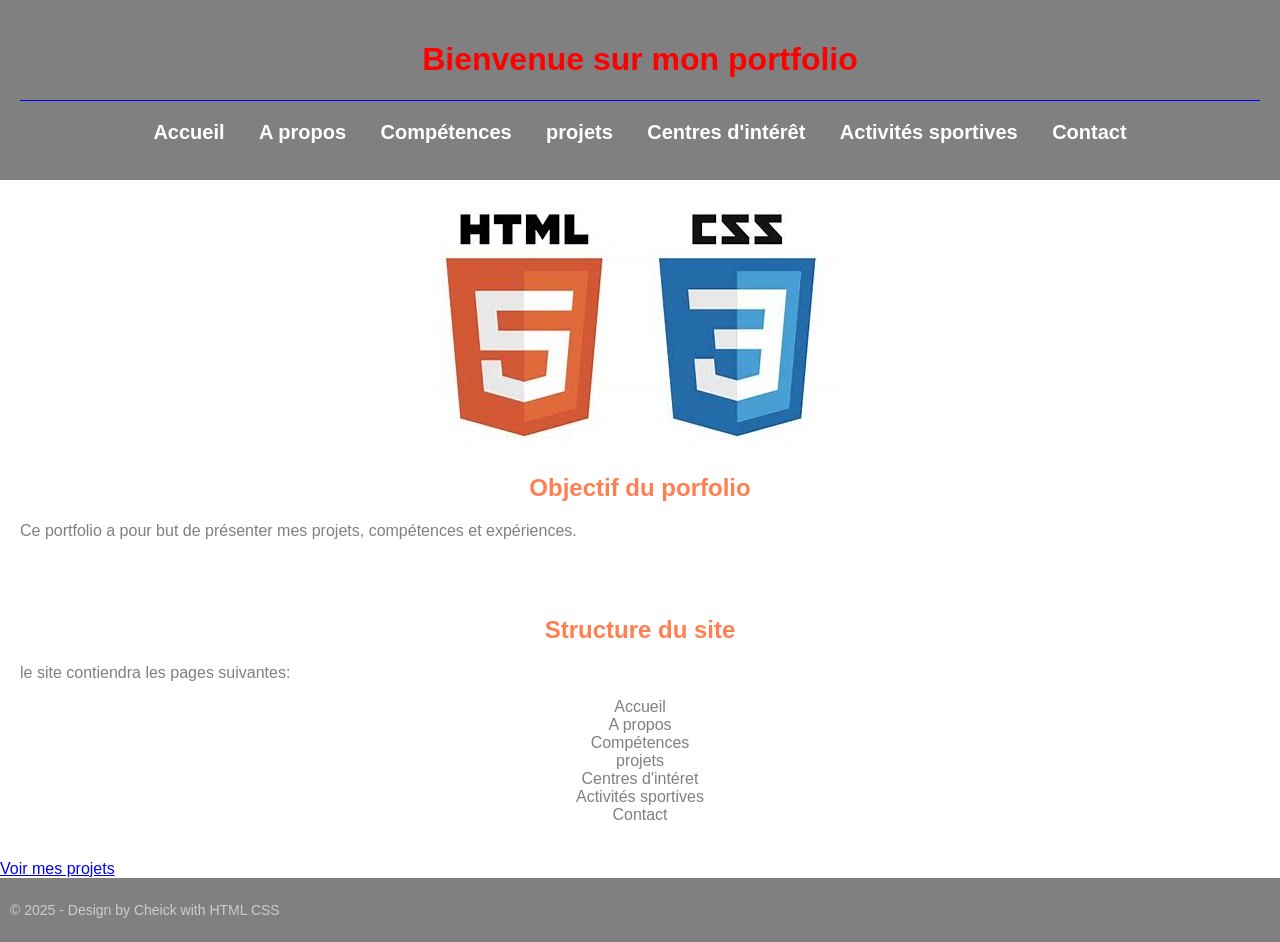
<file: index.html>
<!DOCTYPE html>
<html lang="français">
<head>
    <meta charset="UTF-8">
    <meta http-equiv="X-UA-Compatible" content="IE=edge">
    <meta name="viewport" content="width=device-width, initial-scale=1.0">
    <title>Acceuil- Mon portfolio</title>
    <link rel="stylesheet" href="style.css">
</head>
<body>
    <header>
        <h1>Bienvenue sur mon portfolio</h1>
        <hr>
        <nav>
            <ul>
                <li> <a href="index.html">Accueil</a></li>
                <li> <a href="about.html">A propos</a></li>
                <li> <a href="compétences.html">Compétences</a></li>
                <li> <a href="projects.html">projets</a></li>
                <li> <a href="interests.html">Centres d'intérêt</a></li>
                <li> <a href="sports.html">Activités sportives</a></li>
                <li> <a href="contact.html">Contact</a></li>
            </ul>
        </nav>
    </header>
    <section>
        <img src="image2/html et css.jpeg" alt="">
        <h2>Objectif du porfolio</h2>
        <p>Ce portfolio a pour but de présenter mes projets, compétences et expériences.</p>
        </section>
        <section>
            <h2>Structure du site </h2>
            <p>le site contiendra les pages suivantes:</p>
            <nav>
                <ul>
                    <li>Accueil</li> <br>
                    <li>A propos</li> <br>
                    <li>Compétences</li> <br>
                    <li>projets</li> <br>
                    <li>Centres d'intéret</li> <br>
                    <li>Activités sportives</li> <br>
                    <li>Contact</li>
                </ul>
            </nav>
        </section>
        <a href="projects.html">Voir mes projets</a>
    <footer>
        <p>&copy; 2025 - Design by Cheick with HTML CSS</p
    </footer>
</body>
</html>
</file>
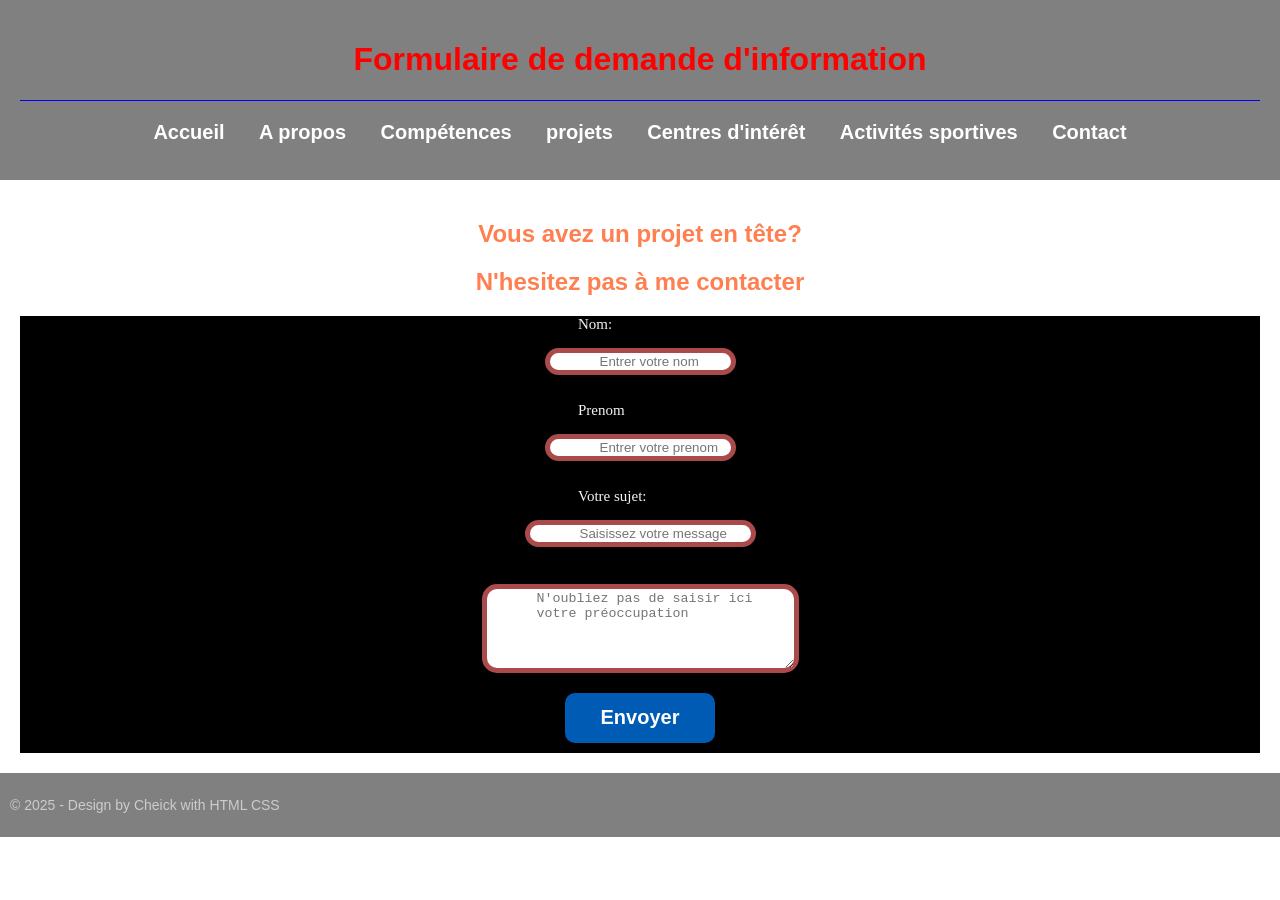
<file: contact.html>
<!DOCTYPE html>
<html lang="français">
<head>
    <meta charset="UTF-8">
    <meta http-equiv="X-UA-Compatible" content="IE=edge">
    <meta name="viewport" content="width=device-width, initial-scale=1.0">
    <title>Formulaire de demande d'information</title>
    <link rel="stylesheet" href="style.css">
</head>
<body>
    <header>
        <h1>Formulaire de demande d'information</h1>
        <hr>
        <nav>
            <ul>
                <li> <a href="index.html">Accueil</a></li>
                <li> <a href="about.html">A propos</a></li>
                <li> <a href="compétences.html">Compétences</a></li>
                <li> <a href="projects.html">projets</a></li>
                <li> <a href="interests.html">Centres d'intérêt</a></li>
                <li> <a href="sports.html">Activités sportives</a></li>
                <li> <a href="contact.html">Contact</a></li>
            </ul>
        </nav>
    </header>
    <section>
        <h2>Vous avez un projet en tête?</h2>
        <h2>N'hesitez pas à me contacter</h2>
        <form action="mon fichier.php" method="post" >
            <label for="">Nom:</label >
            <input size="15" maxlength="50" type="text"id="ID" placeholder="Entrer votre nom" required>  
            <br>
            <label for="">Prenom</label>
            <input size="15" maxlength="34" type="text"id="ID" placeholder="Entrer votre prenom" required>
            <br>
            <label for="">Votre sujet:</label>
            <input maxlength="300" type="text" placeholder="Saisissez votre message" required>
            <br>
            <textarea name="" id="" cols="30" rows="5" placeholder="N'oubliez pas de saisir ici votre préoccupation" required ></textarea> 
        <button type="submit" >Envoyer</button>
        </form>
     </section>
    <footer>
        <p>&copy; 2025 - Design by Cheick with HTML CSS</p
    </footer>
</body>
</html>
</file>
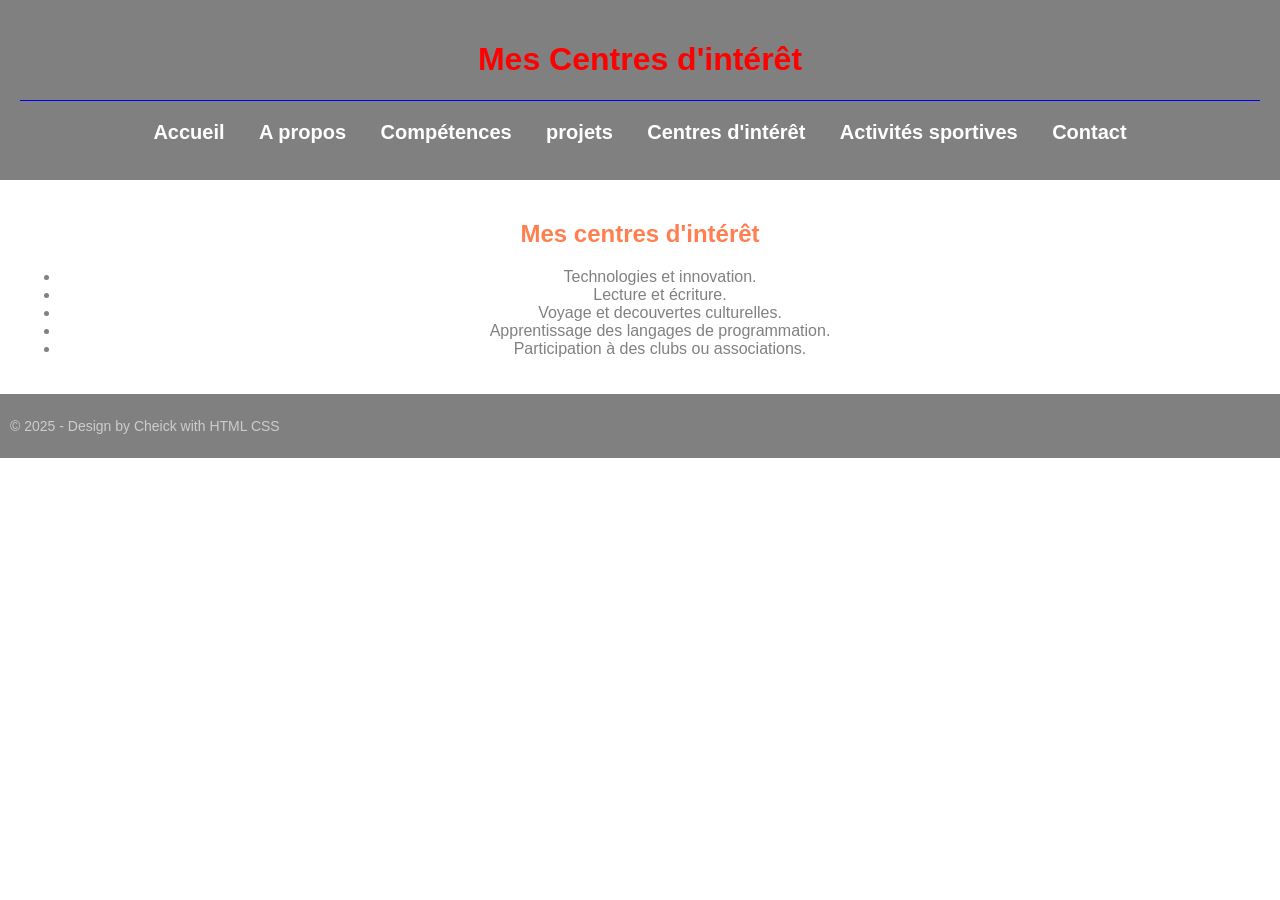
<file: interests.html>
<!DOCTYPE html>
<html lang="français">
<head>
    <meta charset="UTF-8">
    <meta http-equiv="X-UA-Compatible" content="IE=edge">
    <meta name="viewport" content="width=device-width, initial-scale=1.0">
    <title>centres d'intérêtt</title>
    <link rel="stylesheet" href="style.css">
</head>
<body>
    <header>
        <h1>Mes Centres d'intérêt</h1>
        <hr>
        <nav>
            <ul>
                <li> <a href="index.html">Accueil</a></li>
                <li> <a href="about.html">A propos</a></li>
                <li> <a href="compétences.html">Compétences</a></li>
                <li> <a href="projects.html">projets</a></li>
                <li> <a href="interests.html">Centres d'intérêt</a></li>
                <li> <a href="sports.html">Activités sportives</a></li>
                <li> <a href="contact.html">Contact</a></li>
            </ul>
        </nav>
    </header>
    <section>
        <h2>Mes centres d'intérêt</h2>
        <ul>
            <li>Technologies et innovation.</li>
            <li>Lecture et écriture.</li>
            <li>Voyage et decouvertes culturelles.</li>
            <li>Apprentissage des langages de programmation.</li>
            <li>Participation à des clubs ou associations.</li>
        </ul>
    </section>
    <footer>
        <p>&copy; 2025 - Design by Cheick with HTML CSS</p>
    </footer>
</body>
</html>
</file>
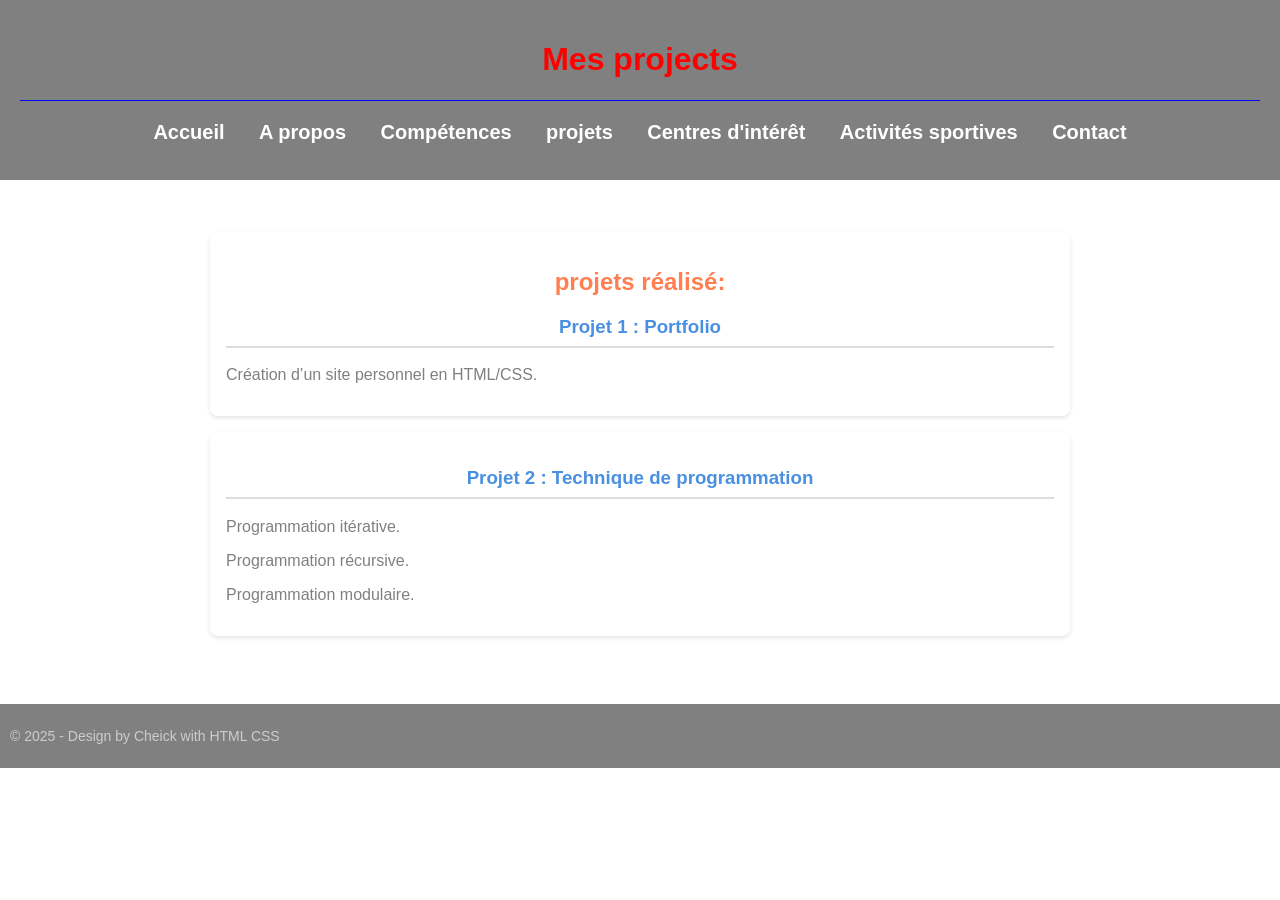
<file: projects.html>
<!DOCTYPE html>
<html lang="français">
<head>
    <meta charset="UTF-8">
    <meta http-equiv="X-UA-Compatible" content="IE=edge">
    <meta name="viewport" content="width=device-width, initial-scale=1.0">
    <title>projects</title>
    <link rel="stylesheet" href="style.css">
</head>
<body>
    <header>
        <h1>Mes projects</h1>
        <hr>
        <nav>
            <ul>
                <li> <a href="index.html">Accueil</a></li>
                <li> <a href="about.html">A propos</a></li>
                <li> <a href="compétences.html">Compétences</a></li>
                <li> <a href="projects.html">projets</a></li>
                <li> <a href="interests.html">Centres d'intérêt</a></li>
                <li> <a href="sports.html">Activités sportives</a></li>
                <li> <a href="contact.html">Contact</a></li>
            </ul>
        </nav>
    </header>
    <main>
        <section>
          <article>
            <h2>projets réalisé:</h2>
            <h3>Projet 1 : Portfolio</h3>
            <p>Création d’un site personnel en HTML/CSS.</p>
          </article>
    
          <article>
            <h3>Projet 2 : Technique de programmation </h3>
            <p>Programmation itérative.</p>
            <p>Programmation récursive.</p>
            <p>Programmation modulaire. </p>
          </article>
        </section>
      </main>
    <footer>
      <p>&copy; 2025 - Design by Cheick with HTML CSS</p/p>
    </footer>
</body>
</html>
</file>
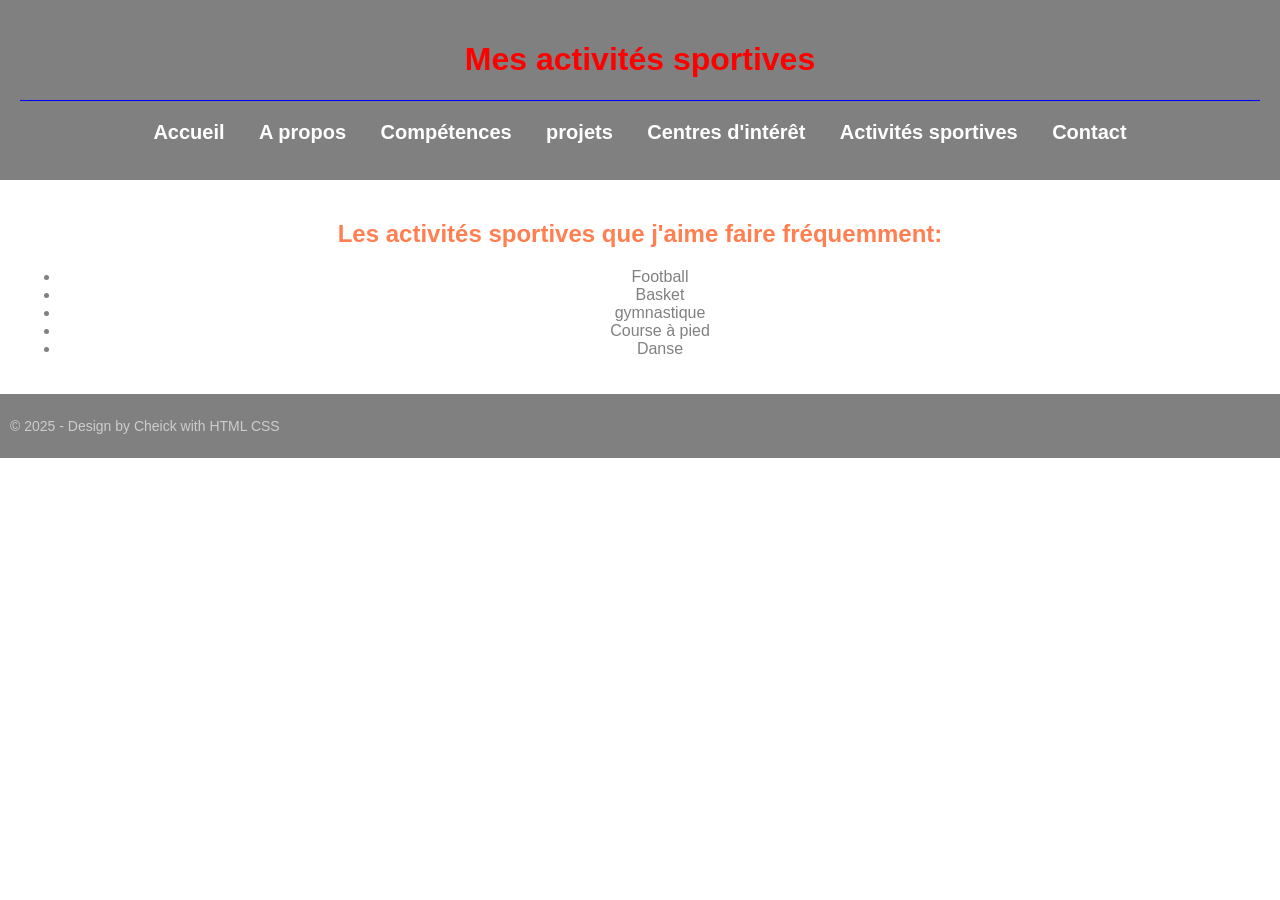
<file: sports.html>
<!DOCTYPE html>
<html lang="français">
<head>
    <meta charset="UTF-8">
    <meta http-equiv="X-UA-Compatible" content="IE=edge">
    <meta name="viewport" content="width=device-width, initial-scale=1.0">
    <title>Activités sportives</title>
    <link rel="stylesheet" href="style.css">
</head>
<body>
    <header>
        <h1>Mes activités sportives</h1>
        <hr>
        <nav>
            <ul>
                <li> <a href="index.html">Accueil</a></li>
                <li> <a href="about.html">A propos</a></li>
                <li> <a href="compétences.html">Compétences</a></li>
                <li> <a href="projects.html">projets</a></li>
                <li> <a href="interests.html">Centres d'intérêt</a></li>
                <li> <a href="sports.html">Activités sportives</a></li>
                <li> <a href="contact.html">Contact</a></li>
            </ul>
        </nav>
    </header>
    <section>
    <h2>Les activités sportives que j'aime faire fréquemment:</h2>
    <ul>
        <li>Football</li>
        <li>Basket</li>
        <li>gymnastique</li>
        <li>Course à pied</li>
        <li>Danse</li>
    </ul>
    </section>
    <footer>
        <p>&copy; 2025 - Design by Cheick with HTML CSS</p
    </footer>
</body>
</html>
</file>
<file: style.css>
body {
    font-family: Arial, Helvetica, sans-serif;
    margin: 0;
    padding: 0;
    background-color: white;
    color: gray;
}
body.final_projet {
    margin: 0;
    padding: 0;
    background-image: url(image2/html\ et\ css.jpeg);
    background-size: cover;         */
    background-position: center;  
    background-repeat:no-repeat;   
    height: 100vh;                 
}
main {
    padding: 2rem;
    max-width: 900px;
    margin: auto;
  }
h1 {
    color: red;
}
h2 {
    color: coral;
    text-align: center;
}
h3 {
    color: #4a90e2;
    border-bottom: 2px solid #ddd;
    padding-bottom: 0.5rem;
  }
p {
    text-align: left;
}
hr {
    background:blue;
    margin: 20px auto;
    border: none;
    height: 1px;
    width: 100%; 
}
header {
    background-color: gray;
    color: white;
    padding: 20px;
    text-align: center;
}
article {
    background-color: #ffffff;
    padding: 1rem;
    border-radius: 8px;
    box-shadow: 0 2px 4px rgba(0,0,0,0.1);
    margin-bottom: 1rem;
  }
nav ul {
    list-style: none;
    padding: 0;
}

nav ul li {
    display: inline;
    margin: 0 15px;
}

nav ul li a {
    color: white;
    font-size: 20px;
    text-decoration: none;
    font-weight: bold;
    gap: 20px;
    transition: color 0.3s, background 0.3s;
}
nav ul li a:hover {
    color: #007bff;
    background: #fff; 
    border-radius: 2.5px;
}
.skill-section {
    max-width: 400px;
    margin: 20px auto;
    font-family: Arial, sans-serif;
  }
  
  .skill {
    margin-bottom: 20px;
  }
  
  .bar-container {
    background-color: #e0e0e0;
    border-radius: 25px;
    height: 15px;
    width: 100%;
  }
  
  .bar-fill {
    height: 15px;
    border-radius: 25px;
    background: linear-gradient(to right, #00c6ff, #0072ff);
  }
  
section {
    padding: 20px;
    text-align: center;
}

form {
    display: flex;
    flex-direction: column;
    background-color:black;
    text-align: center;
    color: #f4f4f4;
    font-family: bold;
    font-size: 15px;
}
label{
    margin-bottom: 5px;
    padding-left: 45%;
    text-align: left;
     display: block;
}
input,textarea {
    text-align: left;
    margin-bottom: 5px;
    padding-left: 50px;
    border: 5px solid #ab4a4a;
    border-radius: 15px;
    display: block;
    margin: 10px auto;
}
button {
    display: block;
    text-align: center;
    text-decoration: none;
    background-color: #005bb5;
    color: white;
    font-size: 20px;
    font-weight: bold;
    margin: 10px auto;
    padding: 10px;
    margin: 10px auto;
    border: none;
    border-radius: 10px;
    cursor: pointer;
    transition: background 0.5s;
    height: 50px;
    width: 150px;
}
footer {
    background-color: gray;
    color: white;
    text-align: center;
    padding: 10px;
    bottom:  0;
    width: 100%;
}
    footer p {
        font-size: 14px;
        color: #ccc;
    }
</file>
